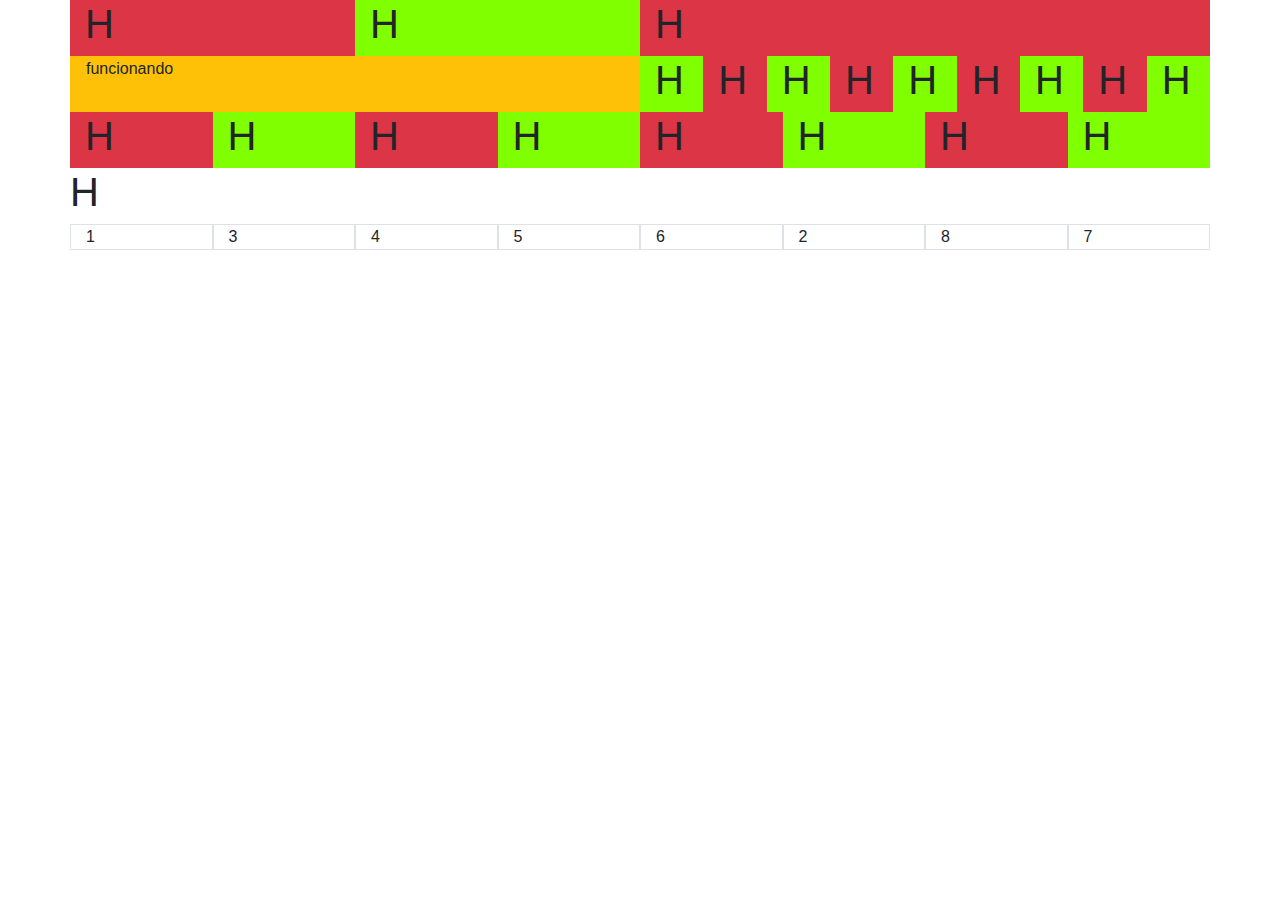
<file: index.html>
<!doctype html>
<html lang="en">

<head>
    <!-- Required meta tags -->
    <meta charset="utf-8">
    <meta name="viewport" content="width=device-width, initial-scale=1, shrink-to-fit=no">

    <link rel="stylesheet" href="css/bootstrap.css">

    <title>Hello, oiiiworld!</title>
</head>

<body>

    <div class="container">

        <div class="row">

            <div class="col bg-danger">
                <h1>H</h1>
            </div>

            <div class="col" style="background-color: chartreuse;">
                <h1>H</h1>
            </div>

            <div class="col-6 bg-danger">
                <h1>H</h1>
            </div>

            <div class="col-6 bg-warning">
                <table>
                    <tr>
                        <td>funcionando</td> 
                    </tr>
                </table>
            </div>

            <div class="col" style="background-color: chartreuse;">
                <h1>H</h1>
            </div>

            <div class="col bg-danger">
                <h1>H</h1>
            </div>

            <div class="col" style="background-color: chartreuse;">
                <h1>H</h1>
            </div>

            <div class="col bg-danger">
                <h1>H</h1>
            </div>

            <div class="col" style="background-color: chartreuse;">
                <h1>H</h1>
            </div>

            <div class="col bg-danger">
                <h1>H</h1>
            </div>

            <div class="col" style="background-color: chartreuse;">
                <h1>H</h1>
            </div>

            <div class="col bg-danger">
                <h1>H</h1>
            </div>

            <div class="col" style="background-color: chartreuse;">
                <h1>H</h1>
            </div>

            <div class="col bg-danger">
                <h1>H</h1>
            </div>

            <div class="col" style="background-color: chartreuse;">
                <h1>H</h1>
            </div>

            <div class="col bg-danger">
                <h1>H</h1>
            </div>

            <div class="col" style="background-color: chartreuse;">
                <h1>H</h1>
            </div>

            <div class="col bg-danger">
                <h1>H</h1>
            </div>

            <div class="col" style="background-color: chartreuse;">
                <h1>H</h1>
            </div>

            <div class="col bg-danger">
                <h1>H</h1>
            </div>

            <div class="col" style="background-color: chartreuse;">
                <h1>H</h1>
            </div>

        </div>

        <div class="row">

            <h1>H</h1>

        </div>

    </div>

    <div class="container">
        <div class="row">
            <div class="col border">
                1
            </div>
            <div class="col border order-1">
                2
            </div>
            <div class="col border">
                3
            </div>
            <div class="col border">
                4
            </div>
            <div class="col border">
                5
            </div>
            <div class="col border order-12">
                7
            </div>
            <div class="col border">
                6
            </div>
            <div class="col border order-2">
                8
            </div>
        </div>
    </div>

</body>

</html>
</file>
